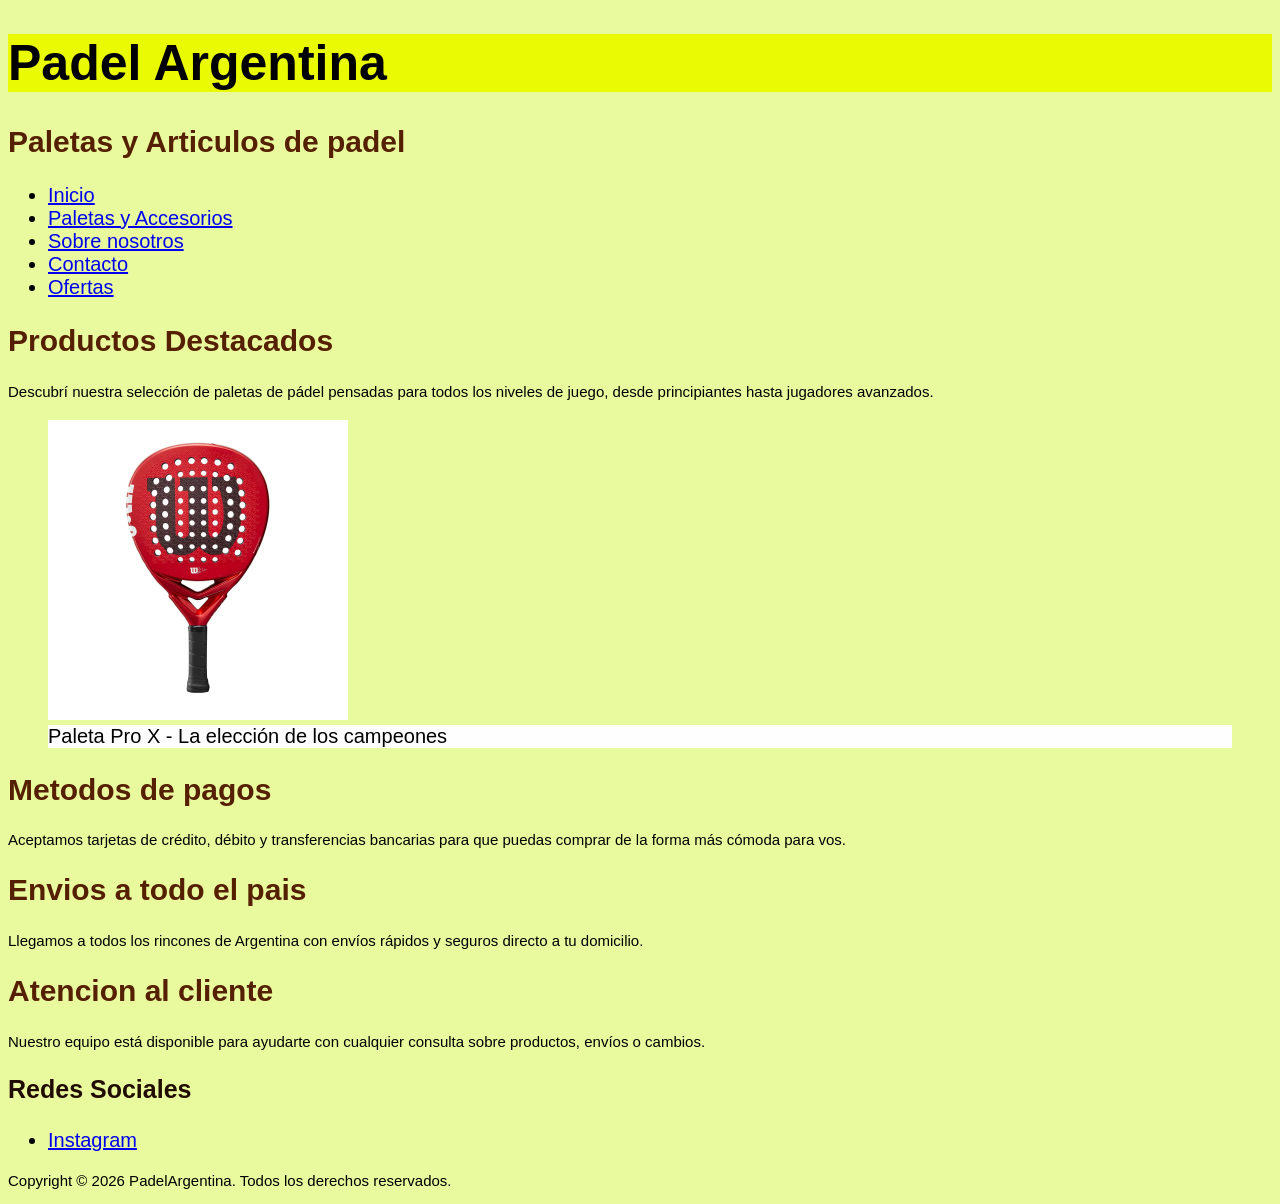
<file: Padel argentina/index.html>
<!DOCTYPE html>
<html lang="es">

<head>
    <meta charset="UTF-8">
    <meta name="viewport" content="width=device-width, initial-scale=1.0">
    <title>Inicio - Padel Argentina</title>
    <link rel="stylesheet" href="styles/styles.css">
</head>

<body>

    <!-- Cabecera  -->
    <!-- Titulos, logos, navegacion  -->
    <header>

        <!-- h1 se usa una sola vez por pagina, como titulo principal -->
        <h1>Padel Argentina</h1>
        <!-- h2 es para subtitulo de un h1 o es el titulo principal de una seccion -->
        <h2>Paletas y Articulos de padel</h2>


        <nav>
           <ul>
                <li><a href="#">Inicio </a></li>
                <li><a href="pages/productos.html">Paletas y Accesorios </a></li>
                <li><a href="pages/sobrenosotros.html">Sobre nosotros </a></li>
                <li><a href="pages/contactos.html">Contacto </a></li>
                <li><a href="pages/ofertas.html">Ofertas </a></li>
            </ul>
        </nav>

    </header>

    <!-- Contenido  -->
    <!-- imagenes, textos, videos, articulos, tarjetas  -->
    <main>
        <section>
            <h2>Productos Destacados</h2>
            <p>Descubrí nuestra selección de paletas de pádel pensadas para todos los niveles de juego, desde principiantes hasta jugadores avanzados.</p>
            <figure>
                <img src="imagenes/WR175111F_0_BELA_PRO_V25_LE_ARGENTINA_RD-1200x1200.webp" width="300" height="300" alt="Paleta Pro X">
                <figcaption class="Paletapro">Paleta Pro X - La elección de los campeones</figcaption>
            </figure>
        </section>

         <section>
            <h2>Metodos de pagos</h2>
            <p>Aceptamos tarjetas de crédito, débito y transferencias bancarias para que puedas comprar de la forma más cómoda para vos.</p>
        </section>
         <section>
            <h2>Envios a todo el pais</h2>
            <p>Llegamos a todos los rincones de Argentina con envíos rápidos y seguros directo a tu domicilio.</p>
        </section>
         <section>
            <h2>Atencion al cliente</h2>
            <p>Nuestro equipo está disponible para ayudarte con cualquier consulta sobre productos, envíos o cambios.</p>
        </section>
    </main>

    <!-- pie de pagina  -->
    <!--   -->
    <footer>
        <div>
            <h3> Redes Sociales</h3>
            <!-- listas desordenadas<ul> -->
            <ul>
                <li>
                    <a href="https://www.instagram.com/mateoimpini/" target="_blank">Instagram</a>
                </li>

            </ul>
        </div>

        <div>
            <p>Copyright © 2026 PadelArgentina. Todos los derechos reservados.</p>
        </div>


        <!-- listas ordenadas <ol>-->

    </footer>


</body>

</html>
</file>
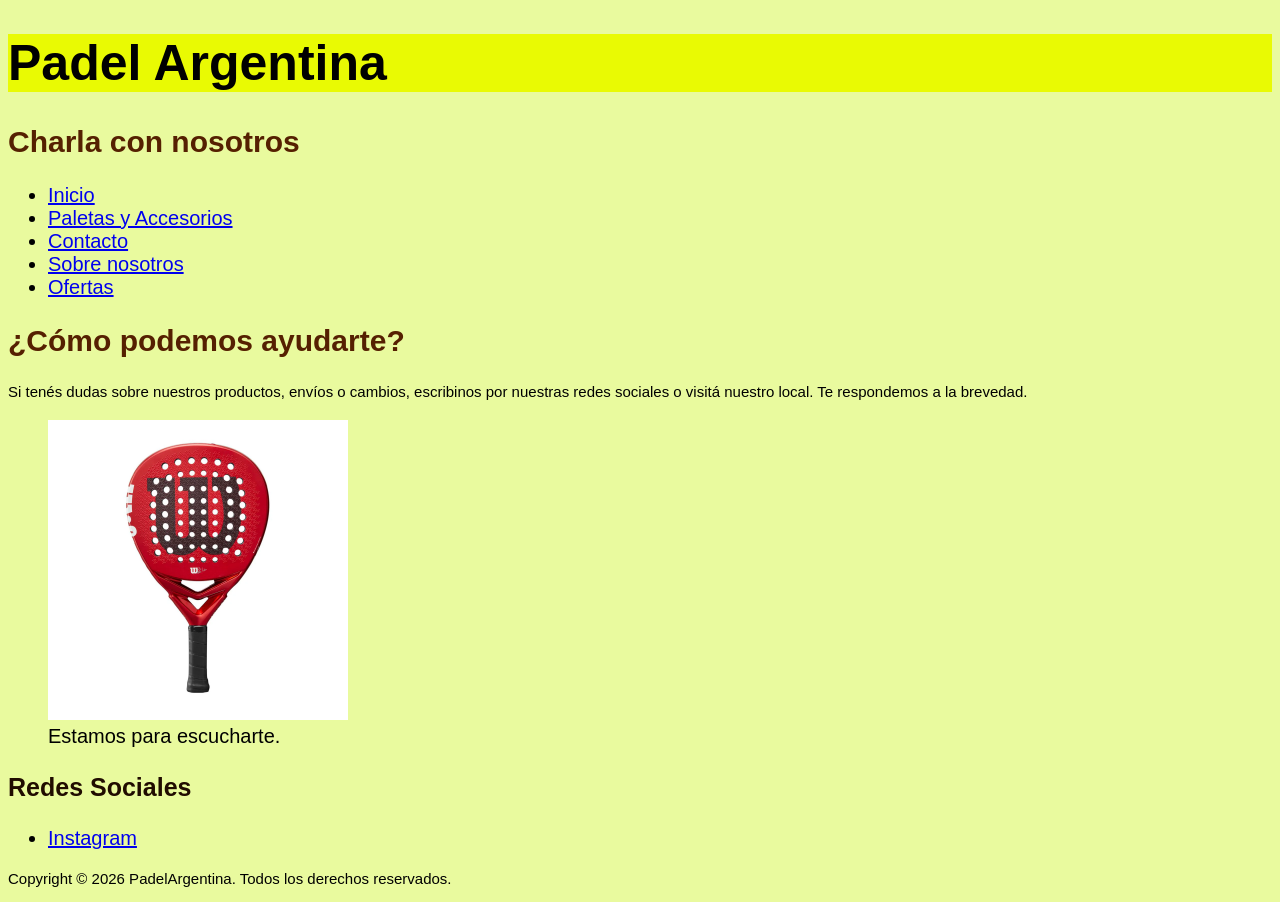
<file: Padel argentina/pages/contactos.html>
<!DOCTYPE html>
<html lang="es">

<head>
    <meta charset="UTF-8">
    <meta name="viewport" content="width=device-width, initial-scale=1.0">
    <title>Contacto - Padel Argentina</title>
    <link rel="stylesheet" href="../styles/styles.css">
</head>

<body>


    <!-- Cabecera  -->
    <!-- Titulos, logos, navegacion  -->
    <header>
        <!-- h1 se usa una sola vez por pagina, como titulo principal -->
        <h1>Padel Argentina</h1>
        <!-- h2 es para subtitulo de un h1 o es el titulo principal de una seccion -->
        <h2>Charla con nosotros</h2>

        <nav>
                <ul>
                    <li><a href="../index.html">Inicio </a></li>
                    <li><a href="productos.html">Paletas y Accesorios </a></li>
                    <li><a href="#">Contacto </a></li>
                    <li><a href="sobrenosotros.html">Sobre nosotros </a></li>
                    <li><a href="ofertas.html">Ofertas </a></li>
                </ul>
        </nav>

    </header>

    <!-- Contenido  -->
    <!-- imagenes, textos, videos, articulos, tarjetas  -->
    <main>
        <section>
            <h2>¿Cómo podemos ayudarte?</h2>
            <p>Si tenés dudas sobre nuestros productos, envíos o cambios, escribinos por nuestras redes sociales o visitá nuestro local. Te respondemos a la brevedad.</p>
            <figure>
                <img src="../imagenes/WR175111F_0_BELA_PRO_V25_LE_ARGENTINA_RD-1200x1200.webp" width="300" height="300" alt="Contacto Padel Argentina">
                <figcaption>Estamos para escucharte.</figcaption>
            </figure>
        </section>
    </main>

    <!-- pie de pagina  -->
    <!--   -->
    <footer>
        <div>
            <h3> Redes Sociales</h3>
            <!-- listas desordenadas<ul> -->
            <ul>
                <li>
                    <a href="https://www.instagram.com/mateoimpini/" target="_blank">Instagram</a>
                </li>

            </ul>
        </div>

        <div>
            <p>Copyright © 2026 PadelArgentina. Todos los derechos reservados.</p>
        </div>


        <!-- listas ordenadas <ol>-->

    </footer>

</body>

</html>
</file>
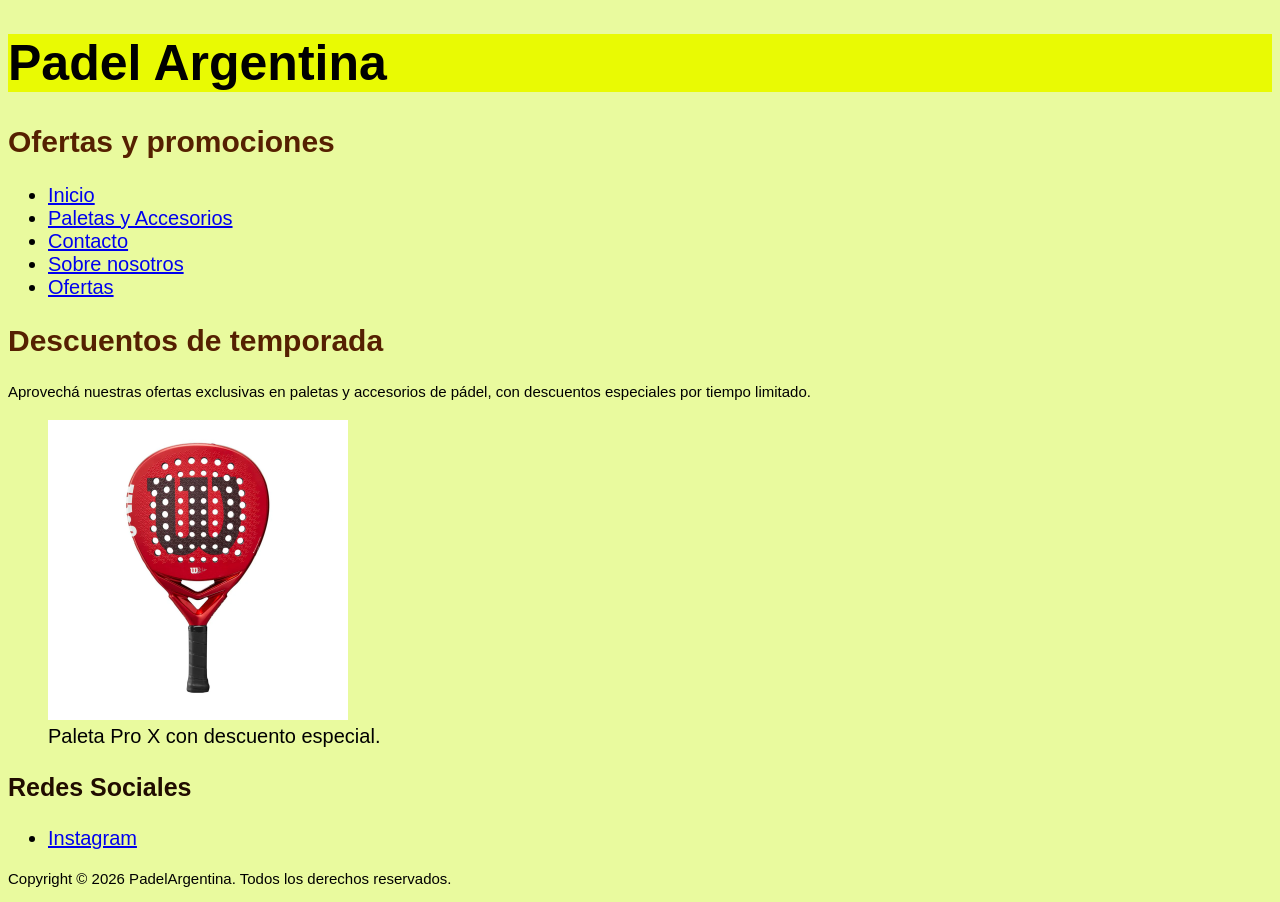
<file: Padel argentina/pages/ofertas.html>
<!DOCTYPE html>
<html lang="es">

<head>
    <meta charset="UTF-8">
    <meta name="viewport" content="width=device-width, initial-scale=1.0">
    <title>Ofertas - Padel Argentina</title>
    <link rel="stylesheet" href="../styles/styles.css">
</head>

<body>


    <!-- Cabecera  -->
    <!-- Titulos, logos, navegacion  -->
    <header>
        <!-- h1 se usa una sola vez por pagina, como titulo principal -->
        <h1>Padel Argentina</h1>
        <!-- h2 es para subtitulo de un h1 o es el titulo principal de una seccion -->
        <h2>Ofertas y promociones</h2>

        <nav>
            <ul>
                <li><a href="../index.html">Inicio </a></li>
                <li><a href="productos.html">Paletas y Accesorios </a></li>
                <li><a href="contactos.html">Contacto </a></li>
                <li><a href="sobrenosotros.html">Sobre nosotros </a></li>
                <li><a href="#">Ofertas </a></li>
            </ul>
        </nav>

    </header>

    <!-- Contenido  -->
    <!-- imagenes, textos, videos, articulos, tarjetas  -->
    <main>
        <section>
            <h2>Descuentos de temporada</h2>
            <p>Aprovechá nuestras ofertas exclusivas en paletas y accesorios de pádel, con descuentos especiales por tiempo limitado.</p>
            <figure>
                <img src="../imagenes/WR175111F_0_BELA_PRO_V25_LE_ARGENTINA_RD-1200x1200.webp" width="300" height="300" alt="Oferta Paleta Pro X">
                <figcaption>Paleta Pro X con descuento especial.</figcaption>
            </figure>
        </section>
    </main>

    <!-- pie de pagina  -->
    <!--   -->
    <footer>
        <div>
            <h3> Redes Sociales</h3>
            <!-- listas desordenadas<ul> -->
            <ul>
                <li>
                    <a href="https://www.instagram.com/mateoimpini/" target="_blank">Instagram</a>
                </li>

            </ul>
        </div>

        <div>
            <p>Copyright © 2026 PadelArgentina. Todos los derechos reservados.</p>
        </div>


        <!-- listas ordenadas <ol>-->

    </footer>

</body>

</html>
</file>
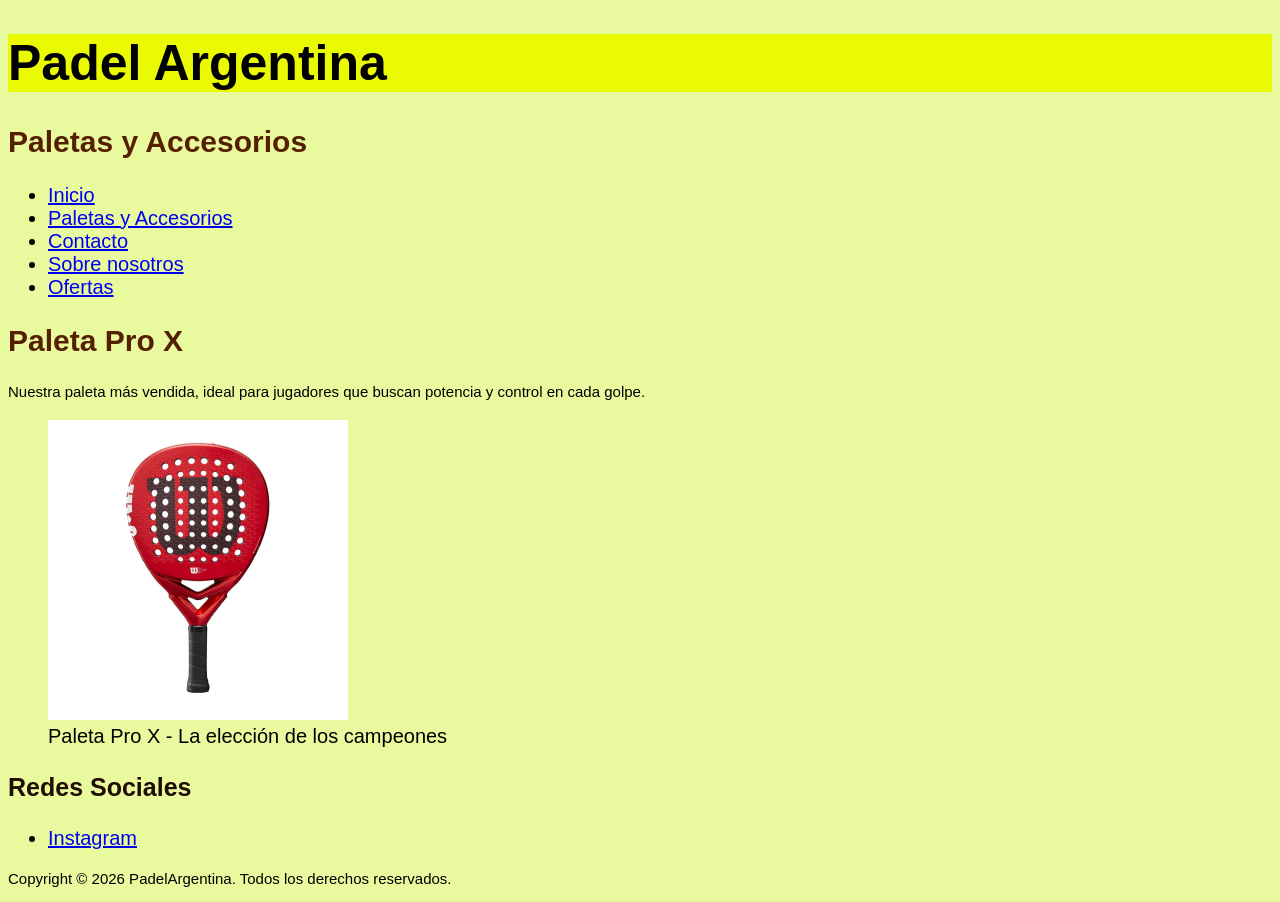
<file: Padel argentina/pages/productos.html>
<!DOCTYPE html>
<html lang="es">

<head>
    <meta charset="UTF-8">
    <meta name="viewport" content="width=device-width, initial-scale=1.0">
    <title>Productos - Padel Argentina</title>
    <link rel="stylesheet" href="../styles/styles.css">
</head>

<body>


    <!-- Cabecera  -->
    <!-- Titulos, logos, navegacion  -->
    <header>
        <!-- h1 se usa una sola vez por pagina, como titulo principal -->
        <h1>Padel Argentina</h1>
        <!-- h2 es para subtitulo de un h1 o es el titulo principal de una seccion -->
        <h2>Paletas y Accesorios</h2>

        <nav>
            <ul>
                <li><a href="../index.html">Inicio </a></li>
                <li><a href="#">Paletas y Accesorios </a></li>
                <li><a href="contactos.html">Contacto </a></li>
                <li><a href="sobrenosotros.html">Sobre nosotros </a></li>
                <li><a href="ofertas.html">Ofertas </a></li>
            </ul>
        </nav>

    </header>

    <!-- Contenido  -->
    <!-- imagenes, textos, videos, articulos, tarjetas  -->
    <main>
        <section>
            <h2>Paleta Pro X</h2>
            <p>Nuestra paleta más vendida, ideal para jugadores que buscan potencia y control en cada golpe.</p>
            <figure>
                <img src="../imagenes/WR175111F_0_BELA_PRO_V25_LE_ARGENTINA_RD-1200x1200.webp" width="300" height="300" alt="Paleta Pro X">
                <figcaption>Paleta Pro X - La elección de los campeones</figcaption>
            </figure>
        </section>
    </main>

    <!-- pie de pagina  -->
    <!--   -->
    <footer>
        <div>
            <h3> Redes Sociales</h3>
            <!-- listas desordenadas<ul> -->
            <ul>
                <li>
                    <a href="https://www.instagram.com/mateoimpini/" target="_blank">Instagram</a>
                </li>

            </ul>
        </div>

        <div>
            <p>Copyright © 2026 PadelArgentina. Todos los derechos reservados.</p>
        </div>


        <!-- listas ordenadas <ol>-->

    </footer>

</body>

</html>
</file>
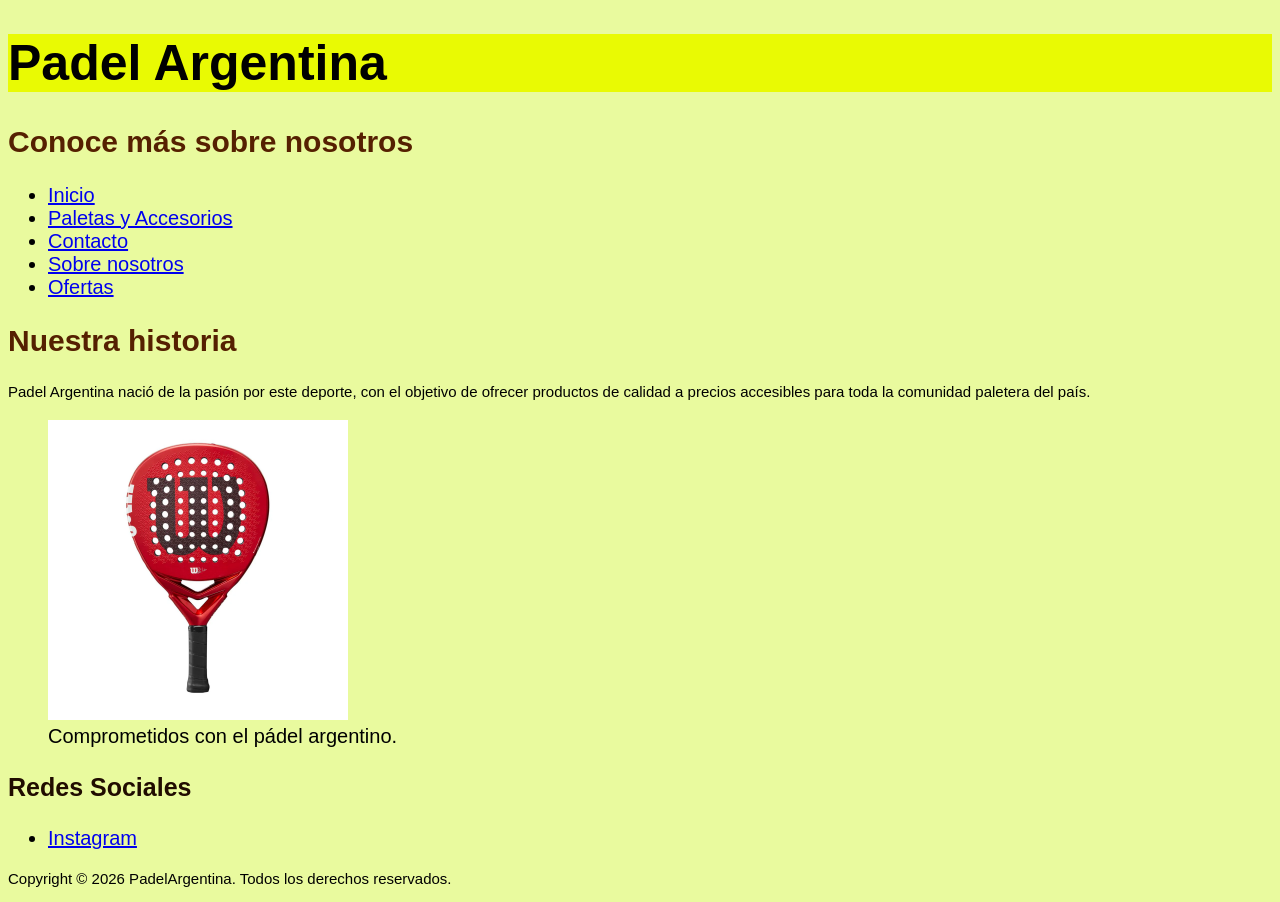
<file: Padel argentina/pages/sobrenosotros.html>
<!DOCTYPE html>
<html lang="es">

<head>
    <meta charset="UTF-8">
    <meta name="viewport" content="width=device-width, initial-scale=1.0">
    <title>Sobre Nosotros - Padel Argentina</title>
    <link rel="stylesheet" href="../styles/styles.css">
</head>

<body>


    <!-- Cabecera  -->
    <!-- Titulos, logos, navegacion  -->
    <header>
        <!-- h1 se usa una sola vez por pagina, como titulo principal -->
        <h1>Padel Argentina</h1>
        <!-- h2 es para subtitulo de un h1 o es el titulo principal de una seccion -->
        <h2>Conoce más sobre nosotros</h2>

        <nav>
            <ul>
                <li><a href="../index.html">Inicio </a></li>
                <li><a href="productos.html">Paletas y Accesorios </a></li>
                <li><a href="contactos.html">Contacto </a></li>
                <li><a href="#">Sobre nosotros </a></li>
                <li><a href="ofertas.html">Ofertas </a></li>
            </ul>
        </nav>

    </header>

    <!-- Contenido  -->
    <!-- imagenes, textos, videos, articulos, tarjetas  -->
    <main>
        <section>
            <h2>Nuestra historia</h2>
            <p>Padel Argentina nació de la pasión por este deporte, con el objetivo de ofrecer productos de calidad a precios accesibles para toda la comunidad paletera del país.</p>
            <figure>
                <img src="../imagenes/WR175111F_0_BELA_PRO_V25_LE_ARGENTINA_RD-1200x1200.webp" width="300" height="300" alt="Equipo de Padel Argentina">
                <figcaption>Comprometidos con el pádel argentino.</figcaption>
            </figure>
        </section>
    </main>

    <!-- pie de pagina  -->
    <!--   -->
    <footer>
        <div>
            <h3> Redes Sociales</h3>
            <!-- listas desordenadas<ul> -->
            <ul>
                <li>
                    <a href="https://www.instagram.com/mateoimpini/" target="_blank">Instagram</a>
                </li>

            </ul>
        </div>

        <div>
            <p>Copyright © 2026 PadelArgentina. Todos los derechos reservados.</p>
        </div>


        <!-- listas ordenadas <ol>-->

    </footer>


</body>

</html>
</file>
<file: Padel argentina/styles/styles.css>
@import url('https://fonts.googleapis.com/css2?family=Roboto:wght@400;700&display=swap');


/* 
color y fondo de la pagina
*/

body {
    background-color: rgb(233, 250, 158);
    font-family: 'Abel', sans-serif;
    font-size: 20px;
    color: rgb(0, 0, 0);
}

/* 
color y fondo de los h1 
*/

h1 {
    color: rgb(0, 0, 0);
    background-color: rgb(233, 250, 3);
    font-size: 50px;
}

/* 
color para los h2
*/

h2 {
    color: rgb(85, 32, 1);
    font-size: 30px;
}

/*
color para los h3
*/

h3 {
    color: rgb(32, 12, 0);
    font-size: 25px;
}

/*
color con class para diferenciar los p que tienen diferentes estilos 
*/

.Paletapro {
    color: rgb(0, 0, 0);
    font-size: 20px;
    background-color: rgb(255, 254, 254);

}

/*
color para los p general
*/

p {
    color: rgb(0, 0, 0);
    font-size: 15px;
}
</file>
